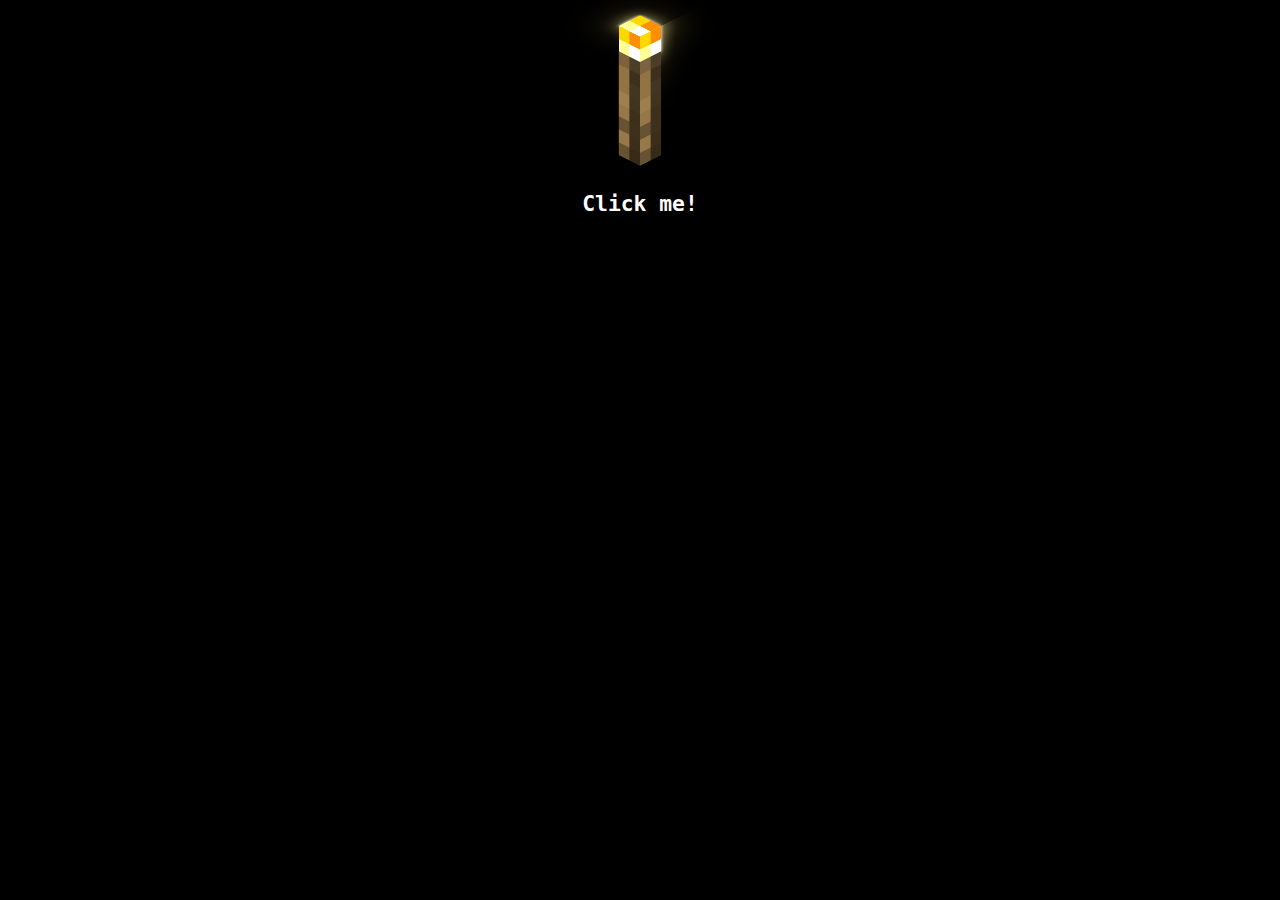
<file: temp/1.html>
<!DOCTYPE html>
<html lang="en">
<head>
    <meta charset="utf-8">
    <title>个人学术网页500</title>
    <style>
      body{
        background-color: #000000;
      }
        /* From Uiverse.io by KSAplay */ 
.container input {
  position: absolute;
  opacity: 0;
  cursor: pointer;
  height: 0;
  width: 0;
}

.container {
  display: flex;
  flex-direction: column;
  align-items: center;
  position: relative;
  cursor: pointer;
  user-select: none;
}

.simple-text {
  position: absolute;
  bottom: -40px;
  width: 120px;
  text-align: center;
  color: white;
  font-size: 16pt;
  font-weight: 800;
  font-family: monospace;
}

.torch {
  display: flex;
  justify-content: center;
  height: 150px;
}

.head,
.stick {
  position: absolute;
  width: 30px;
  transform-style: preserve-3d;
  transform: rotateX(-30deg) rotateY(45deg);
}

.stick {
  position: relative;
  height: 120px;
}

.face {
  position: absolute;
  transform-style: preserve-3d;
  width: 30px;
  height: 30px;
  display: grid;
  grid-template-columns: 50% 50%;
  grid-template-rows: 50% 50%;
  background-color: #000000;
}

.top {
  transform: rotateX(90deg) translateZ(15px);
}

.left {
  transform: rotateY(-90deg) translateZ(15px);
}

.right {
  transform: rotateY(0deg) translateZ(15px);
}

.top div,
.left div,
.right div {
  width: 102%;
  height: 102%;
}

.top div:nth-child(1),
.left div:nth-child(3),
.right div:nth-child(3) {
  background-color: #ffff9760;
}

.top div:nth-child(2),
.left div:nth-child(1),
.right div:nth-child(1) {
  background-color: #ffd80060;
}

.top div:nth-child(3),
.left div:nth-child(4),
.right div:nth-child(4) {
  background-color: #ffffff60;
}

.top div:nth-child(4),
.left div:nth-child(2),
.right div:nth-child(2) {
  background-color: #ff8f0060;
}

.side {
  position: absolute;
  width: 30px;
  height: 120px;
  display: grid;
  grid-template-columns: 50% 50%;
  grid-template-rows: repeat(8, 12.5%);
  cursor: pointer;
  translate: 0 12px;
}

.side-left {
  transform: rotateY(-90deg) translateZ(15px) translateY(8px);
}

.side-right {
  transform: rotateY(0deg) translateZ(15px) translateY(8px);
}

.side-left div,
.side-right div {
  width: 103%;
  height: 103%;
}

.side div:nth-child(1) {
  background-color: #443622;
}

.side div:nth-child(2),
.side div:nth-child(2) {
  background-color: #2e2517;
}

.side div:nth-child(3),
.side div:nth-child(5) {
  background-color: #4b3b23;
}

.side div:nth-child(4),
.side div:nth-child(10) {
  background-color: #251e12;
}

.side div:nth-child(6) {
  background-color: #292115;
}

.side div:nth-child(7) {
  background-color: #4b3c26;
}

.side div:nth-child(8) {
  background-color: #292115;
}

.side div:nth-child(9) {
  background-color: #4b3a21;
}

.side div:nth-child(11),
.side div:nth-child(15) {
  background-color: #3d311d;
}

.side div:nth-child(12) {
  background-color: #2c2315;
}

.side div:nth-child(13) {
  background-color: #493a22;
}

.side div:nth-child(14) {
  background-color: #2b2114;
}

.side div:nth-child(16) {
  background-color: #271e10;
}

.container input:checked ~ .torch .face {
  filter: drop-shadow(0px 0px 2px rgb(255, 255, 255))
    drop-shadow(0px 0px 10px rgba(255, 237, 156, 0.7))
    drop-shadow(0px 0px 25px rgba(255, 227, 101, 0.4));
}

.container input:checked ~ .torch .top div:nth-child(1),
.container input:checked ~ .torch .left div:nth-child(3),
.container input:checked ~ .torch .right div:nth-child(3) {
  background-color: #ffff97;
}

.container input:checked ~ .torch .top div:nth-child(2),
.container input:checked ~ .torch .left div:nth-child(1),
.container input:checked ~ .torch .right div:nth-child(1) {
  background-color: #ffd800;
}

.container input:checked ~ .torch .top div:nth-child(3),
.container input:checked ~ .torch .left div:nth-child(4),
.container input:checked ~ .torch .right div:nth-child(4) {
  background-color: #ffffff;
}

.container input:checked ~ .torch .top div:nth-child(4),
.container input:checked ~ .torch .left div:nth-child(2),
.container input:checked ~ .torch .right div:nth-child(2) {
  background-color: #ff8f00;
}

.container input:checked ~ .torch .side div:nth-child(1) {
  background-color: #7c623e;
}

.container input:checked ~ .torch .side div:nth-child(2),
.container input:checked ~ .torch .side div:nth-child(2) {
  background-color: #4c3d26;
}

.container input:checked ~ .torch .side div:nth-child(3),
.container input:checked ~ .torch .side div:nth-child(5) {
  background-color: #937344;
}

.container input:checked ~ .torch .side div:nth-child(4),
.container input:checked ~ .torch .side div:nth-child(10) {
  background-color: #3c2f1c;
}

.container input:checked ~ .torch .side div:nth-child(6) {
  background-color: #423522;
}

.container input:checked ~ .torch .side div:nth-child(7) {
  background-color: #9f7f50;
}

.container input:checked ~ .torch .side div:nth-child(8) {
  background-color: #403320;
}

.container input:checked ~ .torch .side div:nth-child(9) {
  background-color: #977748;
}

.container input:checked ~ .torch .side div:nth-child(11),
.container input:checked ~ .torch .side div:nth-child(15) {
  background-color: #675231;
}

.container input:checked ~ .torch .side div:nth-child(12) {
  background-color: #3d301d;
}

.container input:checked ~ .torch .side div:nth-child(13) {
  background-color: #987849;
}

.container input:checked ~ .torch .side div:nth-child(14) {
  background-color: #3b2e1b;
}

.container input:checked ~ .torch .side div:nth-child(16) {
  background-color: #372a17;
}

    </style>
</head>
<body>
    /* From Uiverse.io by KSAplay */ 
<label class="container">
  <div class="simple-text">Click me!</div>
  <input checked="checked" type="checkbox" />
  <div class="checkmark"></div>
  <div class="torch">
    <div class="head">
      <div class="face top">
        <div></div>
        <div></div>
        <div></div>
        <div></div>
      </div>
      <div class="face left">
        <div></div>
        <div></div>
        <div></div>
        <div></div>
      </div>
      <div class="face right">
        <div></div>
        <div></div>
        <div></div>
        <div></div>
      </div>
    </div>
    <div class="stick">
      <div class="side side-left">
        <div></div>
        <div></div>
        <div></div>
        <div></div>
        <div></div>
        <div></div>
        <div></div>
        <div></div>
        <div></div>
        <div></div>
        <div></div>
        <div></div>
        <div></div>
        <div></div>
        <div></div>
        <div></div>
      </div>
      <div class="side side-right">
        <div></div>
        <div></div>
        <div></div>
        <div></div>
        <div></div>
        <div></div>
        <div></div>
        <div></div>
        <div></div>
        <div></div>
        <div></div>
        <div></div>
        <div></div>
        <div></div>
        <div></div>
        <div></div>
      </div>
    </div>
  </div>
</label>

</body>
</html>
</file>
